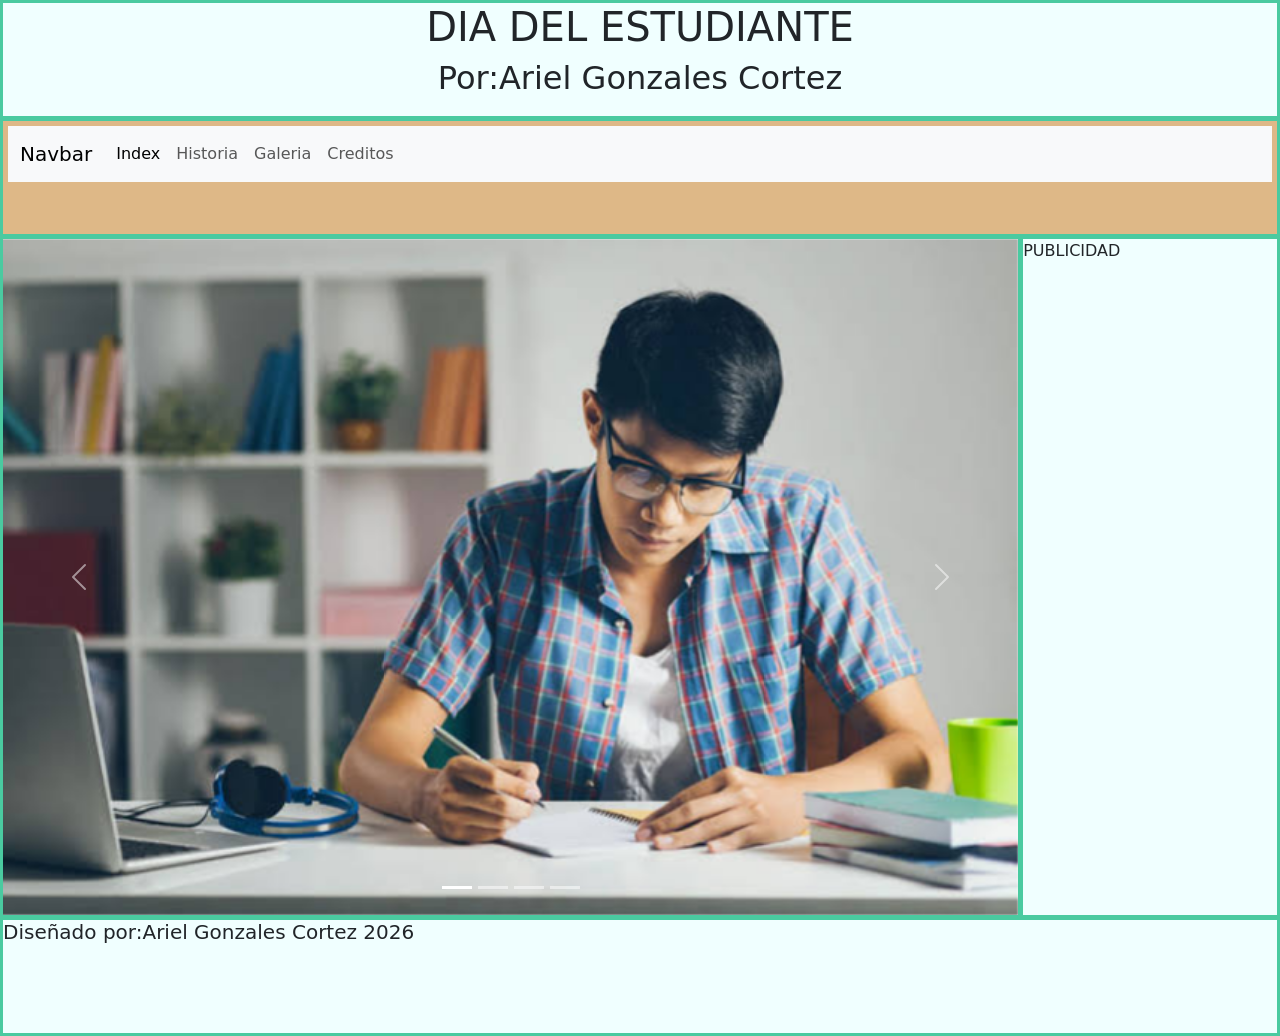
<file: index.html>
<!DOCTYPE html>
<html lang="en">
<head>
    <meta charset="UTF-8">
    <meta name="viewport" content="width=device-width, initial-scale=1.0">
    <meta http-equiv="X-UA-Compatible" content="ie=edge">
    <link href="https://cdn.jsdelivr.net/npm/bootstrap@5.2.3/dist/css/bootstrap.min.css" rel="stylesheet" integrity="sha384-rbsA2VBKQhggwzxH7pPCaAqO46MgnOM80zW1RWuH61DGLwZJEdK2Kadq2F9CUG65" crossorigin="anonymous">
    <script src="https://cdn.jsdelivr.net/npm/bootstrap@5.2.3/dist/js/bootstrap.bundle.min.js" integrity="sha384-kenU1KFdBIe4zVF0s0G1M5b4hcpxyD9F7jL+jjXkk+Q2h455rYXK/7HAuoJl+0I4" crossorigin="anonymous"></script>
    <link rel="stylesheet" href="css/style.css">
    <title>Document</title>
</head>
<body>
    <div class="padre">
        
        <div class="titulo">
            <h1>DIA DEL ESTUDIANTE</h1>
            <H2>Por:Ariel Gonzales Cortez</H2>
        </div>
        <div class="menu">
        <!--navbar-->
        <nav class="navbar navbar-expand-lg bg-light">
            <div class="container-fluid">
              <a class="navbar-brand" href="#">Navbar</a>
              <button class="navbar-toggler" type="button" data-bs-toggle="collapse" data-bs-target="#navbarNavDropdown" aria-controls="navbarNavDropdown" aria-expanded="false" aria-label="Toggle navigation">
                <span class="navbar-toggler-icon"></span>
              </button>
              <div class="collapse navbar-collapse" id="navbarNavDropdown">
                <ul class="navbar-nav">
                  <li class="nav-item">
                    <a class="nav-link active" aria-current="page" href="index.html">Index</a>
                  </li>
                  <li class="nav-item">
                    <a class="nav-link" href="pags/historia.html">Historia</a>
                  </li>
                  <li class="nav-item">
                    <a class="nav-link" href="pags/galeria.html">Galeria</a>
                  </li>
                  <li class="nav-item">
                    <a class="nav-link" href="pags/creditos.html">Creditos</a>
                  </li>
                </ul>
              </div>
            </div>
        </nav>
        </div>
        <!--navbar-->
        <div class="contenido">
        <!--Carrusel-->
        <div id="carouselExampleIndicators" class="carousel slide" data-bs-ride="true">
            <div class="carousel-indicators">
              <button type="button" data-bs-target="#carouselExampleIndicators" data-bs-slide-to="0" class="active" aria-current="true" aria-label="Slide 1"></button>
              <button type="button" data-bs-target="#carouselExampleIndicators" data-bs-slide-to="1" aria-label="Slide 2"></button>
              <button type="button" data-bs-target="#carouselExampleIndicators" data-bs-slide-to="2" aria-label="Slide 3"></button>
              <button type="button" data-bs-target="#carouselExampleIndicators" data-bs-slide-to="3" aria-label="Slide 4"></button>
            </div>
            <div class="carousel-inner">
              <div class="carousel-item active">
                <img src="imag/est1.jpg" class="d-block w-100" alt="estudiante 1">
              </div>
              <div class="carousel-item">
                <img src="imag/est2.jpg" class="d-block w-100" alt="estudiante2">
              </div>
              <div class="carousel-item">
                <img src="imag/est3.jpg" class="d-block w-100" alt="estudiante3">
              </div>
              <div class="carousel-item">
                <img src="imag/est4.jpg" class="d-block w-100" alt="estudiante4">
              </div>
            </div>
            <button class="carousel-control-prev" type="button" data-bs-target="#carouselExampleIndicators" data-bs-slide="prev">
              <span class="carousel-control-prev-icon" aria-hidden="true"></span>
              <span class="visually-hidden">Previous</span>
            </button>
            <button class="carousel-control-next" type="button" data-bs-target="#carouselExampleIndicators" data-bs-slide="next">
              <span class="carousel-control-next-icon" aria-hidden="true"></span>
              <span class="visually-hidden">Next</span>
            </button>
          </div>
        <!--Carrusel-->
        </div>
        <div class="publicidad">PUBLICIDAD</div>
        <div class="pie">
            <h5>Diseñado por:Ariel Gonzales Cortez 2026</h5>
        </div>
    </div>
    
</body>
</html>
</file>
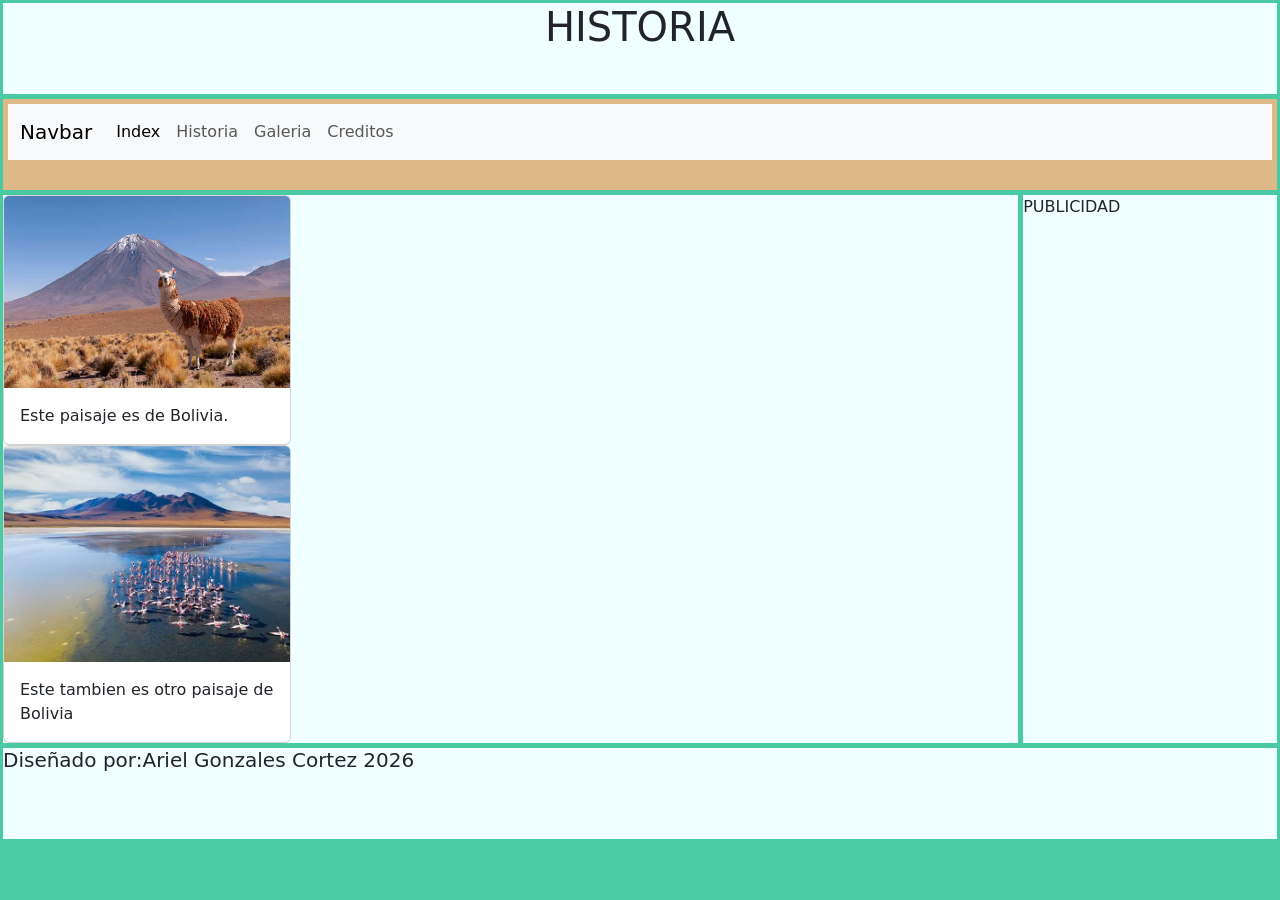
<file: pags/historia.html>
<!DOCTYPE html>
<html lang="en">
<head>
    <meta charset="UTF-8">
    <meta name="viewport" content="width=device-width, initial-scale=1.0">
    <meta http-equiv="X-UA-Compatible" content="ie=edge">
    <link href="https://cdn.jsdelivr.net/npm/bootstrap@5.2.3/dist/css/bootstrap.min.css" rel="stylesheet" integrity="sha384-rbsA2VBKQhggwzxH7pPCaAqO46MgnOM80zW1RWuH61DGLwZJEdK2Kadq2F9CUG65" crossorigin="anonymous">
    <script src="https://cdn.jsdelivr.net/npm/bootstrap@5.2.3/dist/js/bootstrap.bundle.min.js" integrity="sha384-kenU1KFdBIe4zVF0s0G1M5b4hcpxyD9F7jL+jjXkk+Q2h455rYXK/7HAuoJl+0I4" crossorigin="anonymous"></script>
    <link rel="stylesheet" href="../css/style.css">
    <title>Document</title>
</head>
<body>
    <div class="padre">
        
        <div class="titulo">
            <h1>HISTORIA</h1>
        </div>
        <div class="menu">
        <!--navbar-->
        <nav class="navbar navbar-expand-lg bg-light">
            <div class="container-fluid">
              <a class="navbar-brand" href="#">Navbar</a>
              <button class="navbar-toggler" type="button" data-bs-toggle="collapse" data-bs-target="#navbarNavDropdown" aria-controls="navbarNavDropdown" aria-expanded="false" aria-label="Toggle navigation">
                <span class="navbar-toggler-icon"></span>
              </button>
              <div class="collapse navbar-collapse" id="navbarNavDropdown">
                <ul class="navbar-nav">
                  <li class="nav-item">
                    <a class="nav-link active" aria-current="page" href="../index.html">Index</a>
                  </li>
                  <li class="nav-item">
                    <a class="nav-link" href="../pags/historia.html">Historia</a>
                  </li>
                  <li class="nav-item">
                    <a class="nav-link" href="../pags/galeria.html">Galeria</a>
                  </li>
                  <li class="nav-item">
                    <a class="nav-link" href="../pags/creditos.html">Creditos</a>
                  </li>
                </ul>
              </div>
            </div>
        </nav>
        </div>
        <div class="contenido">
            <!--Cartillas-->
            <div class="card" style="width: 18rem;">
                <img src="../imag/pai1.jpg" class="card-img-top" alt="...">
                <div class="card-body">
                  <p class="card-text">Este paisaje es de Bolivia.</p>
                </div>
              </div>

              <div class="card" style="width: 18rem;">
                <img src="../imag/pai2.jpg" class="card-img-top" alt="...">
                <div class="card-body">
                  <p class="card-text">Este tambien es otro paisaje de Bolivia</p>
                </div>
              </div>
            <!--Cartillas-->
        </div>
        <div class="publicidad">PUBLICIDAD</div>
        <div class="pie">
            <h5>Diseñado por:Ariel Gonzales Cortez 2026</h5>
        </div>
    </div>
    
</body>
</html>
</file>
<file: css/style.css>
body{
    background-color: rgb(74, 202, 160);
}

.padre{
    padding: 3px;
    display: grid;
    grid-gap: 5px;
    grid-template-columns: 4fr 1fr;
    grid-template-rows:1fr 1fr 6fr 1fr;
    grid-template-areas: "titulo           titulo"
                         "menu               menu"
                         "contenido   publicidad"
                         "pie                 pie";
}

.titulo{
    grid-area: titulo;
    background-color: azure;
    text-align: center;
}
.menu{
    grid-area:menu;
    background-color: burlywood;
    padding: 5px;
}
.contenido{
    grid-area: contenido;
    background-color: azure;
}
.publicidad{
    grid-area: publicidad;
    background-color: azure;
}
.pie{
    grid-area: pie;
    background-color: azure;
}
</file>
